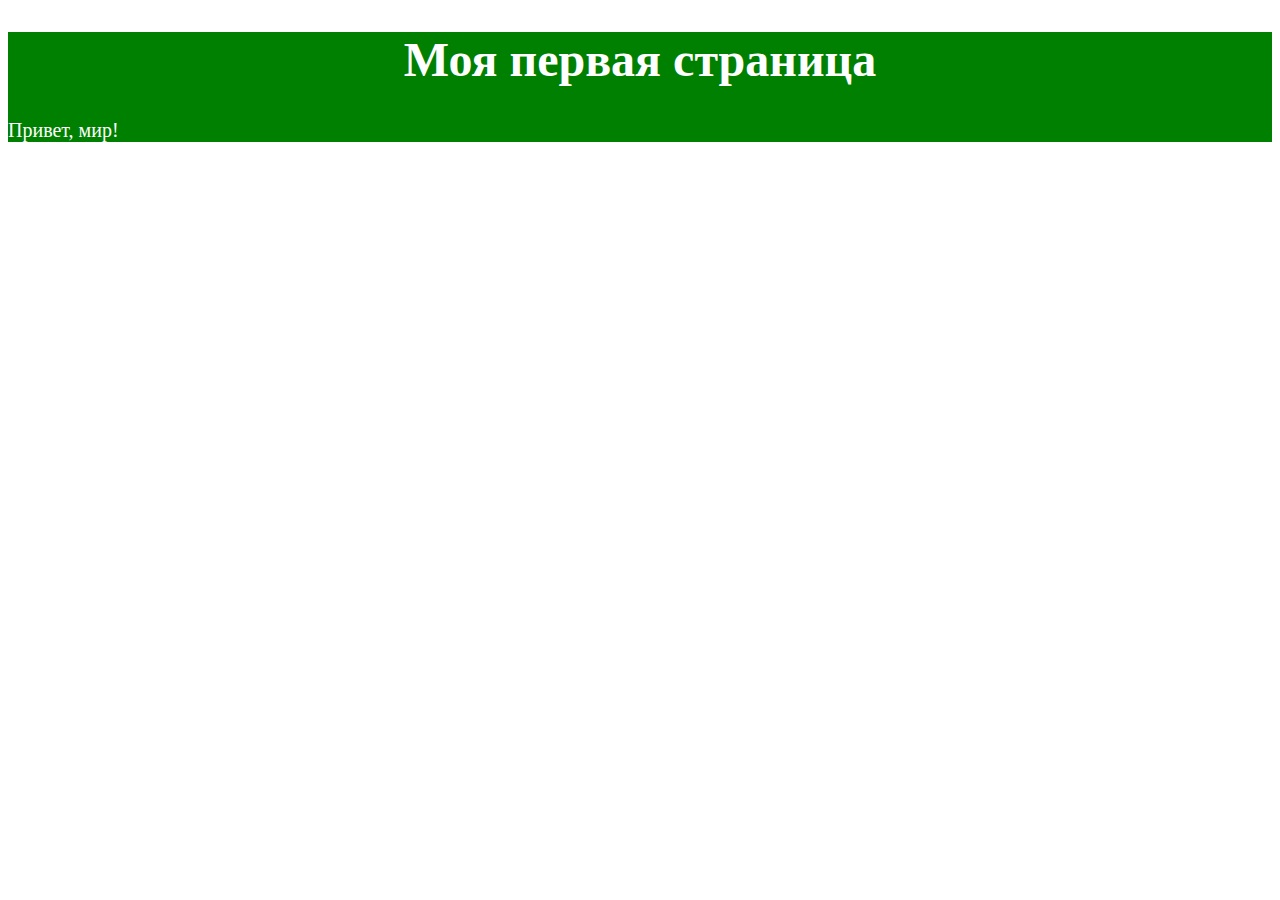
<file: дз3/index.htm>
<!DOCTYPE html>
<html lang="ru">
<head>
    <meta charset="UTF-8">
    <meta name="viewport" content="width=device-width, initial-scale=1.0">
    <title>ДЗ3</title>
    <style> 
    main{
        background-color: green;
        color: white;
        padding: auto;
    }
    h1{
        font-size: 48px;
        text-align: center;
    }
    p{
        font-size: 20px;
        font-family: Georgia, 'Times New Roman', Times, serif;
        text-align: left;
    }
    </style>
             </head>
<body>
    <main> 
        <div>
            <h1>Моя первая страница</h1>
            <p>Привет, мир!</p>
        </div>
    </main>
    
</body>
</html>
</file>
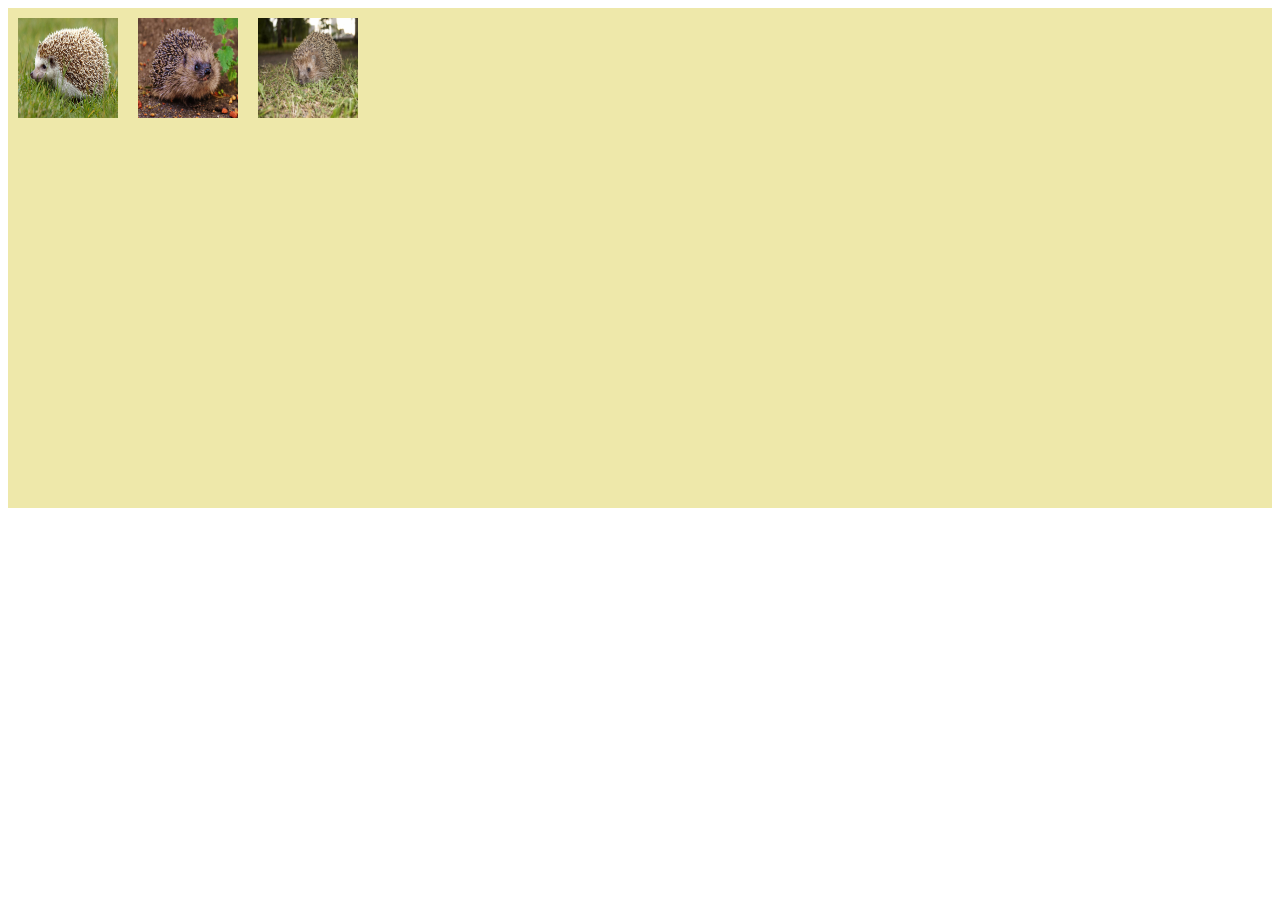
<file: дз4/index.htm>
<!DOCTYPE html>
<html lang="en">
<head>
    <meta charset="UTF-8">
    <meta name="viewport" content="width=device-width, initial-scale=1.0">
    <title>Document</title>
    <style>
        .box{
            background: aliceblue;
            margin: 10px;
            height: 100px;
            width: 100px;
         }
            .container{
                background: palegoldenrod;
                height: 500px;
            }
            .container{
                display: flex;
            }
            .container{
                flex-direction: row;
            }
            
    </style>
</head>
<body>
    <div class="container">
        <div class="box">
         <img width="100" height="100" src="img/ej1.jpg" alt="">
        </div>
        <div class="box">
            <img width="100" height="100" src="img/ej2.jpg" alt="">
        </div>
    <div class="box"> 
        <img width="100" height="100" src="img/ej3.jpg" alt="">
    </div>
    </div>
</body>
</html>
</file>
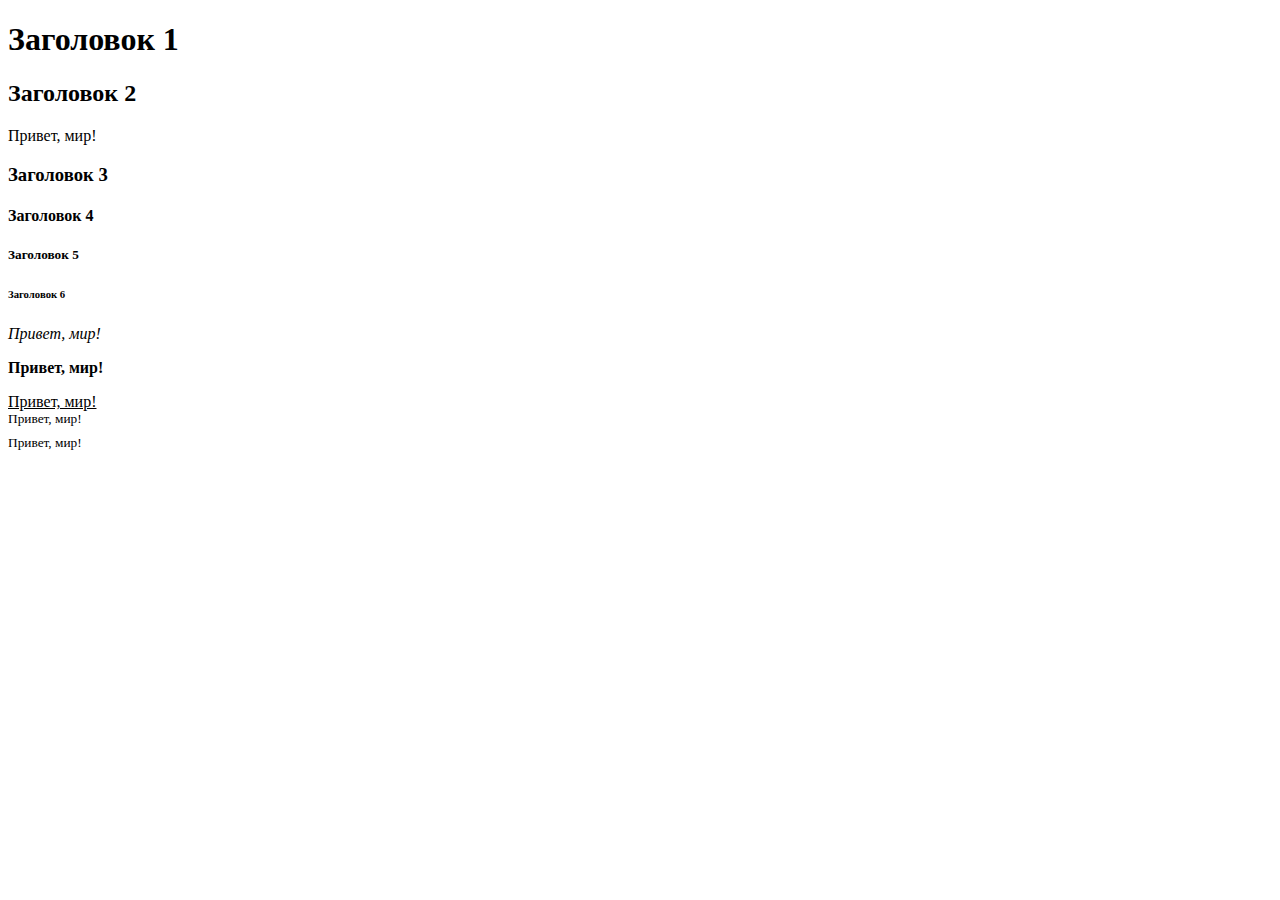
<file: сайт/index.htm>
<!DOCTYPE html>
<html lang="ru">
<head>
    <meta charset="UTF-8">
    <meta name="viewport" content="width=device-width, initial-scale=1.0">
    <title>Ff</title>
</head>
<body>
  <h1>Заголовок 1</h1> 
  <h2>Заголовок 2</h2> 
  <p>Привет, мир!</p>
  <h3>Заголовок 3</h3> 
  <h4>Заголовок 4</h4> 
  <h5>Заголовок 5</h5> 
  <h6>Заголовок 6</h6>
  <p><i>Привет, мир!</i></p>
  <p><b>Привет, мир!</b></p>
  <div><u>Привет, мир!</u></div>
  <footer><sup>Привет, мир!</sup></footer>
  <footer><small>Привет, мир!</small></footer>

</body>
</html>
</file>
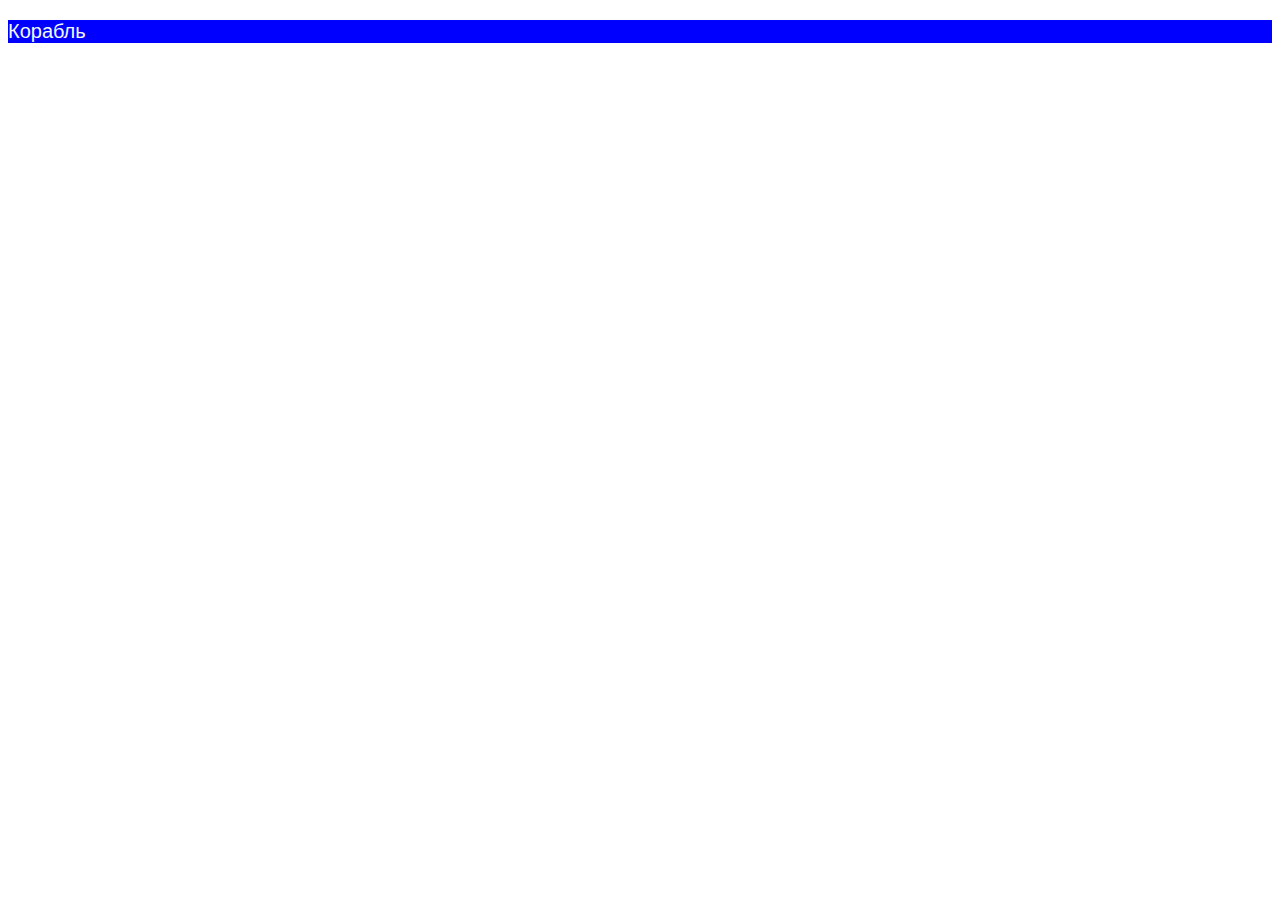
<file: сайт/дз2/index.htm>
<!DOCTYPE html>
<html lang="ru">
<head>
    <meta charset="UTF-8">
    <meta name="viewport" content="width=device-width, initial-scale=1.0">
    <title>ДЗ2</title>
    <style>
        main{background-color: blue;}
        div{color:aliceblue}
        p{
            font-size: 20px;
            font-family: Verdana, Geneva, Tahoma, sans-serif;
        }
    </style>
</head>
<body>
<main>
    <div>
    <p>Корабль</p>
            </div>
                  </main>
</body>
</html>
</file>
